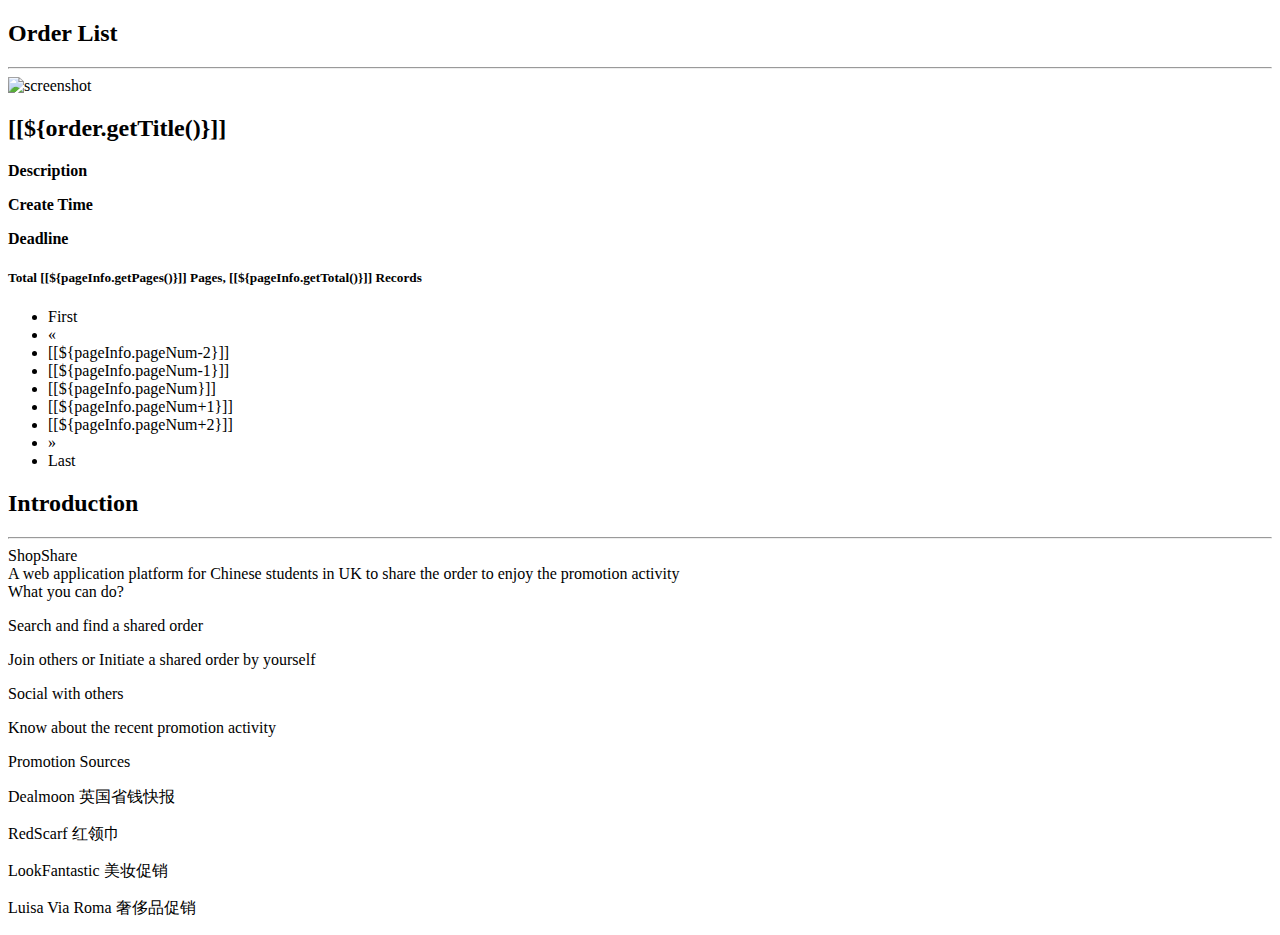
<file: src/main/resources/templates/index.html>
<!DOCTYPE html>
<html lang="en" xmlns:th="http://www.thymeleaf.org">

<head>
    <title>login in</title>
    <meta charset="utf-8">
    <meta name="viewport" content="width=device-width, initial-scale=1">
    <!--    <link rel="stylesheet" type="text/css" th:href="@{/fonts/font-awesome-4.7.0/css/font-awesome.min.css}">-->
    <!--    <link rel="stylesheet" type="text/css" th:href="@{/css/login_util.css}">-->
    <!--    <link rel="stylesheet" type="text/css" th:href="@{/css/login_main.css}">-->
    <!-- Bootstrap core CSS -->
    <link th:href="@{/css/bootstrap.min.css}" rel="stylesheet">
    <link th:href="@{/css/index.css}" rel="stylesheet">
    <link th:href="@{/css/common.css}" rel="stylesheet">
</head>

<body>
<!--nav-->
<div th:insert="~{common :: nav}"></div>
<!--carousel photos-->

<!--order model-->
<div class="container-fluid main">
    <div class="row center-block">
        <!--order list-->
        <div class="col-lg-9 col-md-9 col-sm-12">
            <!--title-->
            <h2> <span class="glyphicon glyphicon-th-list" aria-hidden="true"></span> Order List </h2>
            <!--order show list-->
            <hr>
            <div class="media" th:each="order : ${pageInfo.getList()}">
                <div class="media-left">
                    <a th:href="@{'/order/'+${order.getId()}}">
                        <img class="media-object thumbnail" th:src="${order.getPhoto()}" alt="screenshot">
                    </a>
                </div>
                <div class="media-body">
                    <h2 class="media-heading"><a th:href="@{'/order/'+${order.getId()}}">[[${order.getTitle()}]]</a></h2>
                    <Strong>Description</Strong>
                    <p th:text="${order.description}" ></p>
                    <Strong>Create Time</Strong>
                    <p th:text="${#dates.format(order.createTime,'dd / MM / yyyy hh:mm:ss')}"></p>
                    <Strong>Deadline</Strong>
                    <p th:text="${order.deadline}"></p>
                </div>
            </div>
            <div class="row pageInfo">
                <div class="col text-center">
                    <h5 class="totalCount"><strong>Total</strong> [[${pageInfo.getPages()}]] <strong>Pages, </strong> [[${pageInfo.getTotal()}]] <strong>Records</strong></h5>
                    <nav aria-label="Page navigation">
                        <ul class="pagination">
                            <li>
                                <a th:if="${pageInfo.pageNum} != 1" th:href="@{/}" aria-label="Firstpage">
                                    <span aria-hidden="true">First</span>
                                </a>
                            </li>
                            <li>
                                <a th:if="${pageInfo.pageNum} != 1" th:href="@{/(pageNum=${pageInfo.hasPreviousPage}?${pageInfo.prePage}:1)}" aria-label="Previous">
                                    <span aria-hidden="true">&laquo;</span>
                                </a>
                            </li>
                            <!--first page case -->
                            <li><a th:if="${pageInfo.pageNum}>2" th:href="@{/(pageNum=${pageInfo.pageNum-2})}">[[${pageInfo.pageNum-2}]]</a></li>
                            <li><a th:if="${pageInfo.pageNum}>1" th:href="@{/(pageNum=${pageInfo.pageNum-1})}">[[${pageInfo.pageNum-1}]]</a></li>
                            <li class="active"><a>[[${pageInfo.pageNum}]]</a></li>
                            <li><a th:if="${pageInfo.pageNum} < ${pageInfo.getPages()}" th:href="@{/(pageNum=${pageInfo.pageNum+1})}">[[${pageInfo.pageNum+1}]]</a></li>
                            <li><a th:if="${pageInfo.pageNum} < ${pageInfo.getPages()-1}" th:href="@{/(pageNum=${pageInfo.pageNum+2})}">[[${pageInfo.pageNum+2}]]</a></li>
                            <!--last page case -->

                            <li>
                                <a th:if="${pageInfo.pageNum} != ${pageInfo.getPages()}" th:href="@{/(pageNum=${pageInfo.hasNextPage}?${pageInfo.nextPage}:${pageInfo.pages})}" aria-label="Next">
                                    <span aria-hidden="true">&raquo;</span>
                                </a>
                            </li>
                            <li>
                                <a th:if="${pageInfo.pageNum} != ${pageInfo.getPages()}" th:href="@{/(pageNum=${pageInfo.pages})}" aria-label="Lastpage">
                                    <span aria-hidden="true">Last</span>
                                </a>
                            </li>
                        </ul>
                    </nav>
                </div>
            </div>
        </div>



        <!--instructions-->
        <div class="col-lg-3 col-md-3 col-sm-12">
            <h2><span class="glyphicon glyphicon-paperclip" aria-hidden="true"></span> Introduction </h2>
            <hr>
            <div class="panel panel-info">
                <div class="panel-heading">ShopShare</div>
                <div class="panel-body">
                    A web application platform for Chinese students in UK to share the order to enjoy the promotion activity
                </div>
            </div>
            <div class="panel panel-success">
                <div class="panel-heading">What you can do?</div>
                <div class="panel-body">
                    <p>Search and find a shared order</p>
                    <p>Join others or Initiate a shared order by yourself</p>
                    <p>Social with others</p>
                    <p>Know about the recent promotion activity</p>
                </div>
            </div>
            <div class="panel panel-danger">
                <div class="panel-heading">Promotion Sources</div>
                <div class="panel-body">
                    <p><a th:href="@{https://www.dealmoon.co.uk/}" target="_blank" >Dealmoon 英国省钱快报</a></p>
                    <p><a th:href="@{https://www.honglingjin.co.uk}" target="_blank">RedScarf 红领巾</a></p>
                    <p><a th:href="@{https://www.lookfantastic.com/}" target="_blank">LookFantastic 美妆促销</a></p>
                    <p><a th:href="@{http://www.luisaviaroma.com/}" target="_blank">Luisa Via Roma 奢侈品促销</a></p>
                </div>
            </div>
        </div>
    </div>
</div>

<script th:src="@{/js/jquery-3.2.1.min.js}"></script>
<script th:src="@{/js/bootstrap.min.js}"></script>
<script th:src="@{/js/login_main.js}"></script>


</body>

</html>
</file>
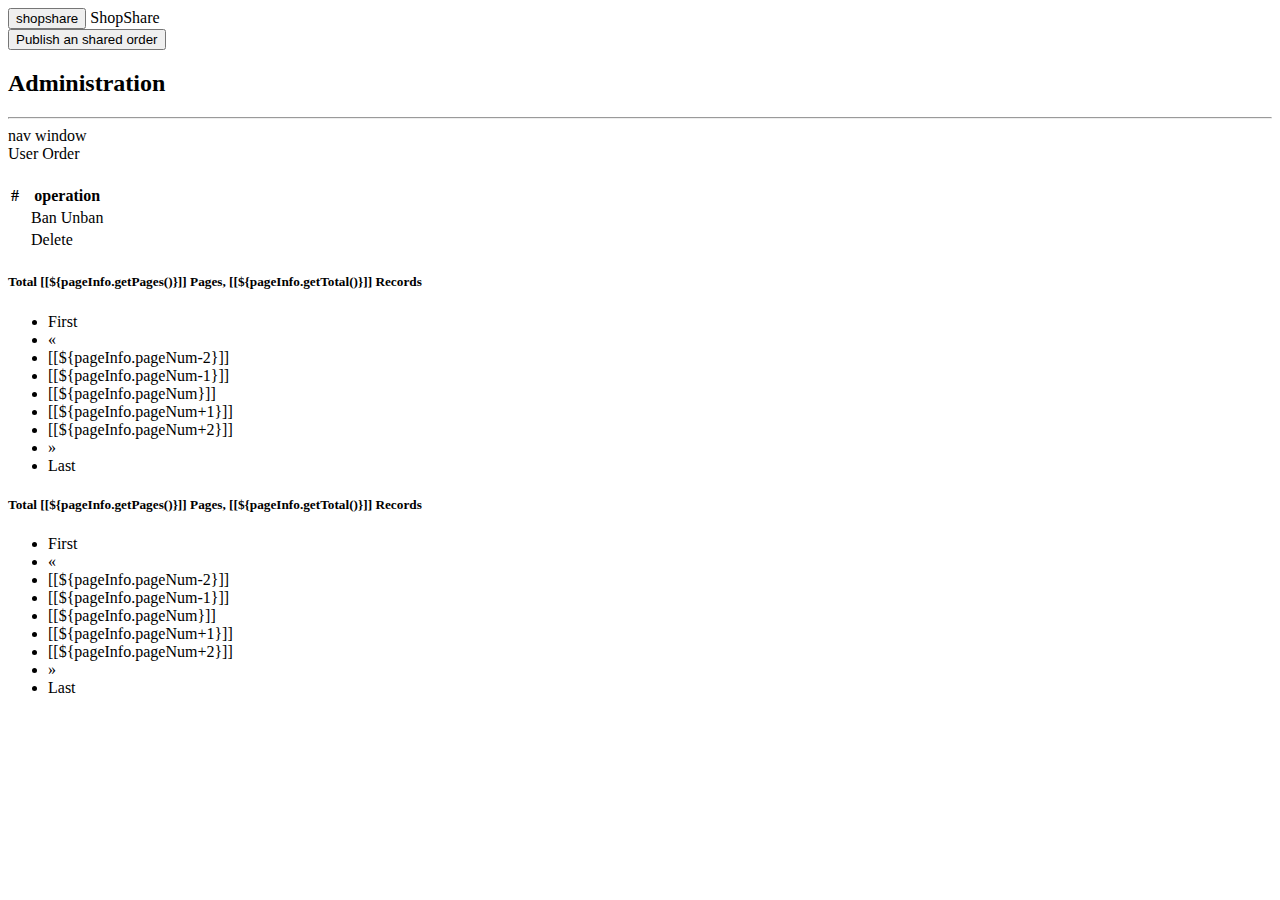
<file: src/main/resources/templates/admin.html>
<!DOCTYPE html>
<html lang="en" xmlns:th="http://www.thymeleaf.org">

<head>
    <title>login in</title>
    <meta charset="utf-8">
    <meta name="viewport" content="width=device-width, initial-scale=1">
    <!--    <link rel="stylesheet" type="text/css" th:href="@{/fonts/font-awesome-4.7.0/css/font-awesome.min.css}">-->
    <!--    <link rel="stylesheet" type="text/css" th:href="@{/css/login_util.css}">-->
    <!--    <link rel="stylesheet" type="text/css" th:href="@{/css/login_main.css}">-->
    <!-- Bootstrap core CSS -->
    <link th:href="@{/css/bootstrap.min.css}" rel="stylesheet">
    <link th:href="@{/css/common.css}" rel="stylesheet">
    <link th:href="@{/css/order.css}" rel="stylesheet">
</head>
<body>
<!--nav-->
<div th:fragment="nav">
    <nav class="navbar navbar-default">
        <div class="container-fluid">
            <!-- Brand and toggle get grouped for better mobile display -->
            <div class="navbar-header">
                <button type="button" class="navbar-toggle collapsed" data-toggle="collapse" data-target="#bs-example-navbar-collapse-1" aria-expanded="false">
                    <span class="sr-only">shopshare</span>

                </button>
                <a class="navbar-brand" th:href="@{/}">ShopShare</a>
            </div>
            <!-- Collect the nav links, forms, and other content for toggling -->
            <div class="collapse navbar-collapse" id="bs-example-navbar-collapse-1">
                <div class="nav navbar-nav navbar-right">
                    <!--initiate a order-->
                    <div class="row row justify-content-between">

                        <div class="col-lg-5 col-md-5 col-sm-5" >
                            <a th:href="@{/publishPage}">
                                <button class="btn btn-warning">
                                    Publish an shared order
                                </button>
                            </a>
                        </div>
                    </div>
                </div>
            </div><!-- /.navbar-collapse -->
        </div><!-- /.container-fluid -->
    </nav>
</div>

<!--carousel photos-->

<!--order model-->
<div class="container-fluid main">
    <input name="rootUrl" id="rootUrl" type="hidden" th:value="${#request.getContextPath()}"/>
    <div class="row center-block">
        <!--admin window-->
        <div class="col-lg-3 col-md-3 col-sm-12">
            <h2><span class="glyphicon glyphicon-th-large" aria-hidden="true"></span> Administration </h2>
            <hr>

            <div class="panel panel-success">
                <div class="panel-heading">nav window</div>
                <div class="panel-body">
                    <a th:href="@{/admin}" class="btn btn-success">User</a>
                    <a th:href="@{/admin/order}" class="btn btn-info">Order</a>
                </div>
            </div>

        </div>
        <!--user or order list-->
        <div class="col-lg-9 col-md-9 col-sm-12">

            <h1 th:text="${map.get('tableName')}"></h1>
            <table class="table table-hover">
                <tr>
                    <th>#</th>
                    <th th:text="${map.get('key1')}"></th>
                    <th th:text="${map.get('key2')}"></th>
                    <th>operation</th>
                </tr>

                <tr th:if="${map.get('tableName')} eq 'User Table'" th:each="user,stat : ${pageInfo.getList()}">
                    <td th:text="${stat.count}"></td>
                    <td th:text="${user.username}"></td>
                    <td th:text="${user.email}"></td>
                    <td><a th:href="@{/ban/user(userId=${user.getId()})}" class="btn btn-danger">Ban</a> <a th:href="@{/unban/user(userId=${user.getId()})}" class="btn btn-success">Unban</a></td>
                </tr>
                <tr th:if="${map.get('tableName')} eq 'Order Table'" th:each="order,stat : ${pageInfo.getList()}">
                    <td th:text="${stat.count}"></td>
                    <td th:text="${order.title}"></td>
                    <td th:text="${order.deadline}"></td>
                    <td><a th:href="@{/admin/delete/order(orderId=${order.getId()})}" class="btn btn-danger">Delete</a> </td>
                </tr>
            </table>
            <!--user pagination-->
            <div class="row pageInfo user" th:if="${map.get('tableName')} eq 'User Table'">
                <div class="col text-center">
                    <h5 class="totalCount"><strong>Total</strong> [[${pageInfo.getPages()}]] <strong>Pages, </strong> [[${pageInfo.getTotal()}]] <strong>Records</strong></h5>
                    <nav aria-label="Page navigation">
                        <ul class="pagination">
                            <li>
                                <a th:if="${pageInfo.pageNum} != 1" th:href="@{/admin}" aria-label="Firstpage">
                                    <span aria-hidden="true">First</span>
                                </a>
                            </li>
                            <li>
                                <a th:if="${pageInfo.pageNum} != 1" th:href="@{/admin(pageNum=${pageInfo.hasPreviousPage}?${pageInfo.prePage}:1)}" aria-label="Previous">
                                    <span aria-hidden="true">&laquo;</span>
                                </a>
                            </li>
                            <!--first page case -->
                            <li><a th:if="${pageInfo.pageNum}>2" th:href="@{/admin(pageNum=${pageInfo.pageNum-2})}">[[${pageInfo.pageNum-2}]]</a></li>
                            <li><a th:if="${pageInfo.pageNum}>1" th:href="@{/admin(pageNum=${pageInfo.pageNum-1})}">[[${pageInfo.pageNum-1}]]</a></li>
                            <li class="active"><a>[[${pageInfo.pageNum}]]</a></li>
                            <li><a th:if="${pageInfo.pageNum} < ${pageInfo.getPages()}" th:href="@{/admin(pageNum=${pageInfo.pageNum+1})}">[[${pageInfo.pageNum+1}]]</a></li>
                            <li><a th:if="${pageInfo.pageNum} < ${pageInfo.getPages()-1}" th:href="@{/admin(pageNum=${pageInfo.pageNum+2})}">[[${pageInfo.pageNum+2}]]</a></li>
                            <!--last page case -->

                            <li>
                                <a th:if="${pageInfo.pageNum} != ${pageInfo.getPages()}" th:href="@{/admin(pageNum=${pageInfo.hasNextPage}?${pageInfo.nextPage}:${pageInfo.pages})}" aria-label="Next">
                                    <span aria-hidden="true">&raquo;</span>
                                </a>
                            </li>
                            <li>
                                <a th:if="${pageInfo.pageNum} != ${pageInfo.getPages()}" th:href="@{/admin(pageNum=${pageInfo.pages})}" aria-label="Lastpage">
                                    <span aria-hidden="true">Last</span>
                                </a>
                            </li>
                        </ul>
                    </nav>
                </div>
            </div>
        </div>
        <!--order pagination-->
        <div class="row pageInfo order" th:if="${map.get('tableName')} eq 'Order Table'">
            <div class="col text-center">
                <h5 class="totalCount"><strong>Total</strong> [[${pageInfo.getPages()}]] <strong>Pages, </strong> [[${pageInfo.getTotal()}]] <strong>Records</strong></h5>
                <nav aria-label="Page navigation">
                    <ul class="pagination">
                        <li>
                            <a th:if="${pageInfo.pageNum} != 1" th:href="@{/admin/order}" aria-label="Firstpage">
                                <span aria-hidden="true">First</span>
                            </a>
                        </li>
                        <li>
                            <a th:if="${pageInfo.pageNum} != 1" th:href="@{/admin/order(pageNum=${pageInfo.hasPreviousPage}?${pageInfo.prePage}:1)}" aria-label="Previous">
                                <span aria-hidden="true">&laquo;</span>
                            </a>
                        </li>
                        <!--first page case -->
                        <li><a th:if="${pageInfo.pageNum}>2" th:href="@{/admin/order(pageNum=${pageInfo.pageNum-2})}">[[${pageInfo.pageNum-2}]]</a></li>
                        <li><a th:if="${pageInfo.pageNum}>1" th:href="@{/admin/order(pageNum=${pageInfo.pageNum-1})}">[[${pageInfo.pageNum-1}]]</a></li>
                        <li class="active"><a>[[${pageInfo.pageNum}]]</a></li>
                        <li><a th:if="${pageInfo.pageNum} < ${pageInfo.getPages()}" th:href="@{/admin/order(pageNum=${pageInfo.pageNum+1})}">[[${pageInfo.pageNum+1}]]</a></li>
                        <li><a th:if="${pageInfo.pageNum} < ${pageInfo.getPages()-1}" th:href="@{/admin/order(pageNum=${pageInfo.pageNum+2})}">[[${pageInfo.pageNum+2}]]</a></li>
                        <!--last page case -->

                        <li>
                            <a th:if="${pageInfo.pageNum} != ${pageInfo.getPages()}" th:href="@{/admin/order(pageNum=${pageInfo.hasNextPage}?${pageInfo.nextPage}:${pageInfo.pages})}" aria-label="Next">
                                <span aria-hidden="true">&raquo;</span>
                            </a>
                        </li>
                        <li>
                            <a th:if="${pageInfo.pageNum} != ${pageInfo.getPages()}" th:href="@{/admin/order(pageNum=${pageInfo.pages})}" aria-label="Lastpage">
                                <span aria-hidden="true">Last</span>
                            </a>
                        </li>
                    </ul>
                </nav>
            </div>
        </div>
    </div>
        </div>

    </div>
</div>

<script th:src="@{/js/jquery-3.2.1.min.js}"></script>
<script th:src="@{/js/bootstrap.min.js}"></script>
<script th:src="@{/js/login_main.js}"></script>
<script th:src="@{/js/order.js}"></script>


</body>

</html>
</file>
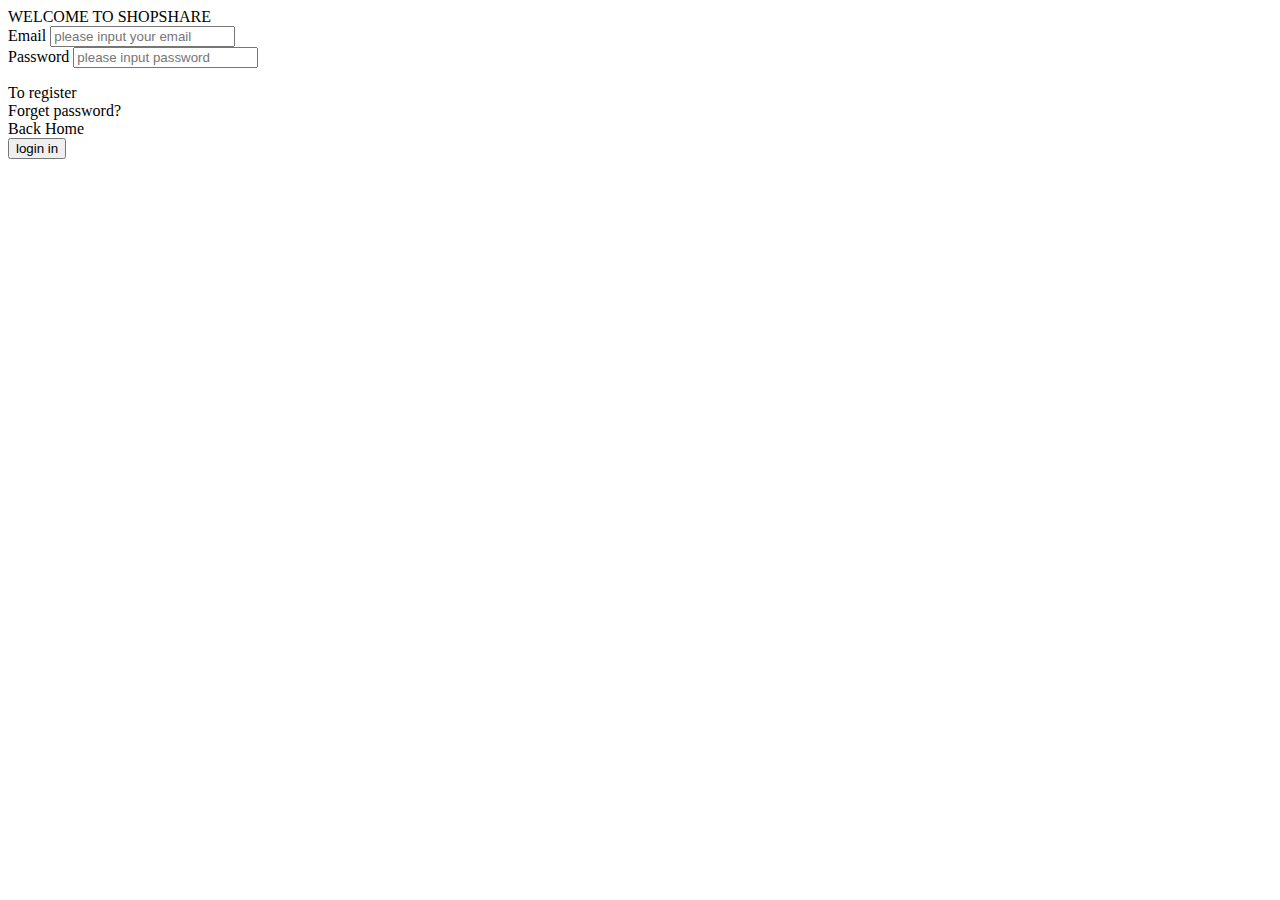
<file: src/main/resources/templates/login.html>
﻿<!DOCTYPE html>
<html lang="en" xmlns:th="http://www.thymeleaf.org">

<head>
    <title>login in</title>
    <meta charset="utf-8">
    <meta name="viewport" content="width=device-width, initial-scale=1">
    <link rel="stylesheet" type="text/css" th:href="@{/fonts/font-awesome-4.7.0/css/font-awesome.min.css}">
    <link rel="stylesheet" type="text/css" th:href="@{/css/login_util.css}">
    <link rel="stylesheet" type="text/css" th:href="@{/css/login_main.css}">
</head>

<body>
    <div class="limiter">
        <div class="container-login100">
            <div class="wrap-login100">
                <div class="login100-form-title" th:style="'background: url(/images/login_cart.jpg);'">
                    <span class="login100-form-title-1">WELCOME TO SHOPSHARE</span>
                </div>

                <form class="login100-form validate-form" th:action="@{/login}" method="post">
                    <div class="wrap-input100 validate-input m-b-26" data-validate="please input right email">
                        <span class="label-input100">Email</span>
                        <input class="input100" type="text" name="email"
                               th:value="${email}" placeholder="please input your email">
                        <span class="focus-input100"></span>
                    </div>

                    <div class="wrap-input100 validate-input m-b-18" data-validate="password can't be null">
                        <span class="label-input100">Password</span>
                        <input class="input100" type="password" name="password" placeholder="please input password">
                        <span class="focus-input100"></span>
                    </div>
                    <p style="color: green" th:if="${session.tokenMsg} != null" th:text="${session.tokenMsg}"></p>
                    <p style="color: red" th:if="${msg} != null" th:text="${msg}" ></p>

                    <div class="flex-sb-m w-full p-b-30">
                        <div>
                            <a th:href="@{/registerPage}" class="txt1">To register</a>
                        </div>
                        <div>
                            <a th:href="@{/updatePassPage}" class="txt1">Forget password?</a>
                        </div>
                        <div>
                            <a th:href="@{/}" class="txt1">Back Home</a>
                        </div>
                    </div>
                    <div class="container-login100-form-btn">
                        <button class="login100-form-btn">login in</button>
                    </div>
                </form>
            </div>
        </div>
    </div>

    <script th:src="@{/js/jquery-3.2.1.min.js}"></script>
    <script th:src="@{/js/login_main.js}"></script>

 
</body>

</html>
</file>
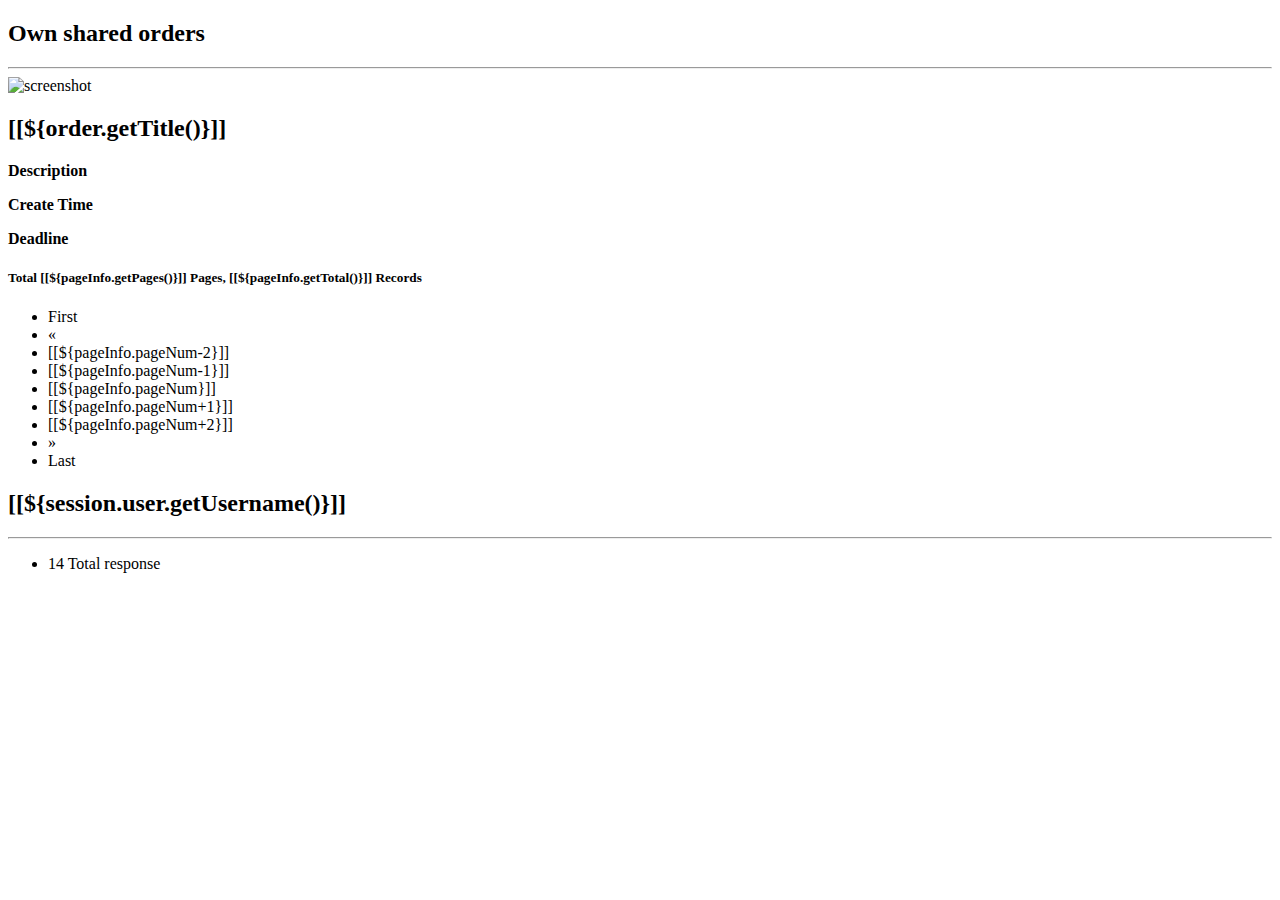
<file: src/main/resources/templates/manager.html>
<!DOCTYPE html>
<html lang="en" xmlns:th="http://www.thymeleaf.org">

<head>
    <title>order list</title>
    <meta charset="utf-8">
    <meta name="viewport" content="width=device-width, initial-scale=1">
    <!--    <link rel="stylesheet" type="text/css" th:href="@{/fonts/font-awesome-4.7.0/css/font-awesome.min.css}">-->
    <!--    <link rel="stylesheet" type="text/css" th:href="@{/css/login_util.css}">-->
    <!--    <link rel="stylesheet" type="text/css" th:href="@{/css/login_main.css}">-->
    <!-- Bootstrap core CSS -->
    <link th:href="@{/css/bootstrap.min.css}" rel="stylesheet">
    <link th:href="@{/css/common.css}" rel="stylesheet">
</head>

<body>
<!--nav-->
<div th:insert="~{common :: nav}"></div>
<!--carousel photos-->

<!--order model-->
<div class="container-fluid main">
    <div class="row center-block">
        <!--order list-->
        <div class="col-lg-9 col-md-9 col-sm-12">
            <!--title-->
            <h2> <span class="glyphicon glyphicon-th-list" aria-hidden="true"></span> Own shared orders </h2>
            <!--order show list-->
            <hr>
            <div class="media" th:each="order : ${pageInfo.getList()}">
                <div class="media-left">
                    <a th:href="@{/order}">
                        <img class="media-object thumbnail" th:src="@{/images/login_cart.jpg}" alt="screenshot">
                    </a>
                </div>
                <div class="media-body">
                    <h2 class="media-heading"><a th:href="@{/order}">[[${order.getTitle()}]]</a></h2>
                    <Strong>Description</Strong>
                    <p th:text="${order.description}" ></p>
                    <Strong>Create Time</Strong>
                    <p th:text="${#dates.format(order.createTime,'dd MMMM yyyy hh:mm:ss')}"></p>
                    <Strong>Deadline</Strong>
                    <p th:text="${order.deadline}"></p>
                </div>
            </div>
            <div class="row pageInfo" text="${pageInfo.getTotal()}">
                <div class="col text-center">
                    <h5 class="totalCount"><strong>Total</strong> [[${pageInfo.getPages()}]] <strong>Pages, </strong> [[${pageInfo.getTotal()}]] <strong>Records</strong></h5>
                    <nav aria-label="Page navigation">
                        <ul class="pagination">
                            <li>
                                <a th:if="${pageInfo.pageNum} != 1" th:href="@{/user/orders}" aria-label="Firstpage">
                                    <span aria-hidden="true">First</span>
                                </a>
                            </li>
                            <li>
                                <a th:if="${pageInfo.pageNum} != 1" th:href="@{/user/orders(pageNum=${pageInfo.hasPreviousPage}?${pageInfo.prePage}:1)}" aria-label="Previous">
                                    <span aria-hidden="true">&laquo;</span>
                                </a>
                            </li>
                            <!--first page case -->
                            <li><a th:if="${pageInfo.pageNum}>2" th:href="@{/user/orders(pageNum=${pageInfo.pageNum-2})}">[[${pageInfo.pageNum-2}]]</a></li>
                            <li><a th:if="${pageInfo.pageNum}>1" th:href="@{/user/orders(pageNum=${pageInfo.pageNum-1})}">[[${pageInfo.pageNum-1}]]</a></li>
                            <li class="active"><a>[[${pageInfo.pageNum}]]</a></li>
                            <li><a th:if="${pageInfo.pageNum} < ${pageInfo.getPages()}" th:href="@{/user/orders(pageNum=${pageInfo.pageNum+1})}">[[${pageInfo.pageNum+1}]]</a></li>
                            <li><a th:if="${pageInfo.pageNum} < ${pageInfo.getPages()-1}" th:href="@{/user/orders(pageNum=${pageInfo.pageNum+2})}">[[${pageInfo.pageNum+2}]]</a></li>
                            <!--last page case -->

                            <li>
                                <a th:if="${pageInfo.pageNum} != ${pageInfo.getPages()}" th:href="@{/user/orders(pageNum=${pageInfo.hasNextPage}?${pageInfo.nextPage}:${pageInfo.pages})}" aria-label="Next">
                                    <span aria-hidden="true">&raquo;</span>
                                </a>
                            </li>
                            <li>
                                <a th:if="${pageInfo.pageNum} != ${pageInfo.getPages()}" th:href="@{/user/orders(pageNum=${pageInfo.pages})}" aria-label="Lastpage">
                                    <span aria-hidden="true">Last</span>
                                </a>
                            </li>
                        </ul>
                    </nav>
                </div>
            </div>
        </div>

        <!--instructions-->
        <div class="col-lg-3 col-md-3 col-sm-12">
            <h2><span class="glyphicon glyphicon-user" aria-hidden="true"></span> [[${session.user.getUsername()}]] </h2>
            <hr>
            <ul class="list-group">
                <li class="list-group-item">
                    <span class="badge">14</span>
                    Total response
                </li>
            </ul>
        </div>
    </div>
</div>

<script th:src="@{/js/jquery-3.2.1.min.js}"></script>
<script th:src="@{/js/bootstrap.min.js}"></script>
<script th:src="@{/js/login_main.js}"></script>


</body>

</html>
</file>
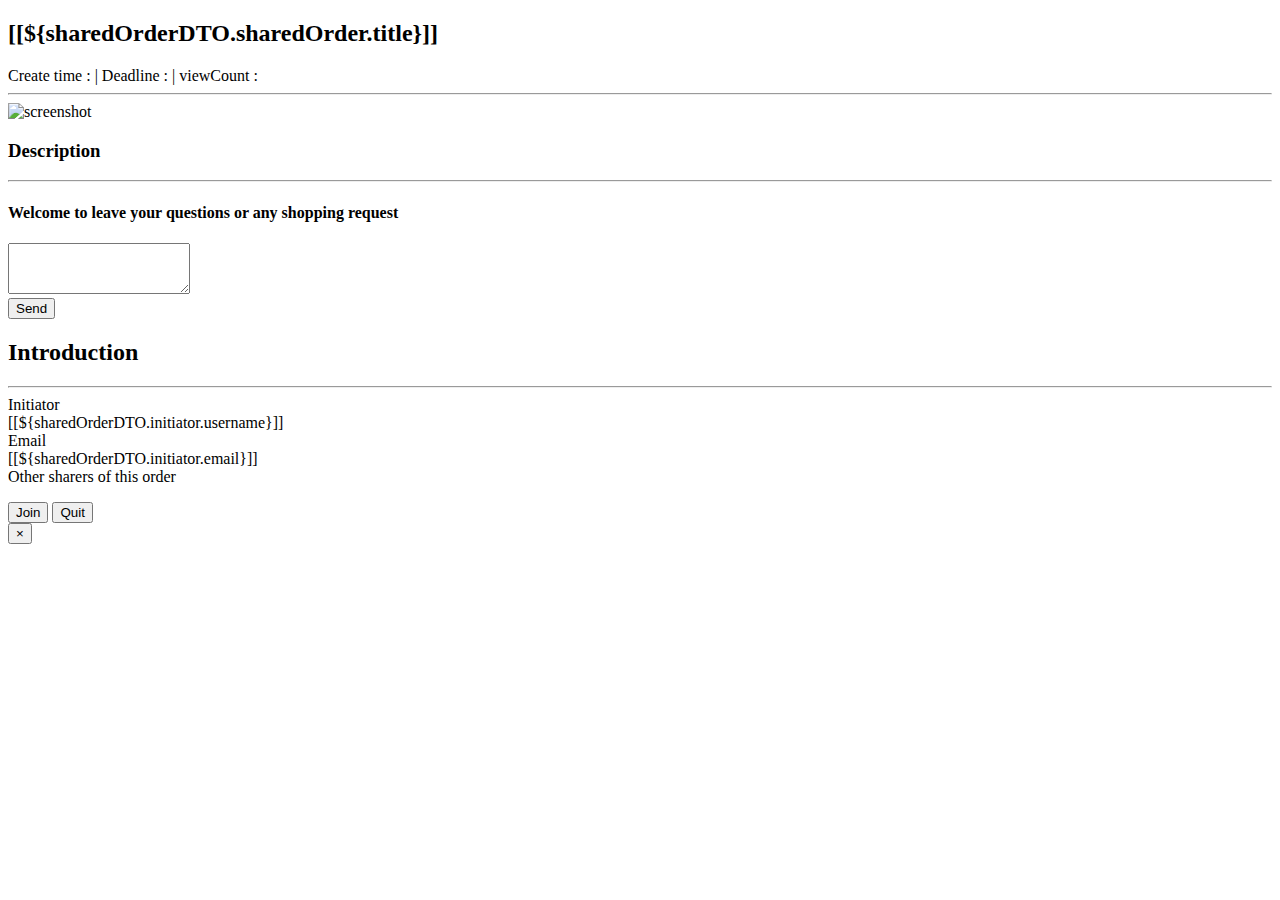
<file: src/main/resources/templates/order.html>
<!DOCTYPE html>
<html lang="en" xmlns:th="http://www.thymeleaf.org">

<head>
    <title>login in</title>
    <meta charset="utf-8">
    <meta name="viewport" content="width=device-width, initial-scale=1">
    <!--    <link rel="stylesheet" type="text/css" th:href="@{/fonts/font-awesome-4.7.0/css/font-awesome.min.css}">-->
    <!--    <link rel="stylesheet" type="text/css" th:href="@{/css/login_util.css}">-->
    <!--    <link rel="stylesheet" type="text/css" th:href="@{/css/login_main.css}">-->
    <!-- Bootstrap core CSS -->
    <link th:href="@{/css/bootstrap.min.css}" rel="stylesheet">
    <link th:href="@{/css/common.css}" rel="stylesheet">
    <link th:href="@{/css/order.css}" rel="stylesheet">
</head>
<body>
<!--nav-->
<div th:insert="~{common :: nav}"></div>

<!--carousel photos-->

<!--order model-->
<div class="container-fluid main">
    <input name="rootUrl" id="rootUrl" type="hidden" th:value="${#request.getContextPath()}"/>
    <div class="row center-block">
        <!--order list-->
        <div class="col-lg-9 col-md-9 col-sm-12">
            <!--title-->
            <div class="col-lg-12 col-md-12 col-sm-12">
                <h2><span class="glyphicon glyphicon-shopping-cart" aria-hidden="true"></span>
                    [[${sharedOrderDTO.sharedOrder.title}]] </h2>
                Create time : <span
                    th:text="${#dates.format(sharedOrderDTO.sharedOrder.createTime,'dd MMMM yyyy')}"></span> |
                Deadline : <span style="color: red" th:text="${sharedOrderDTO.sharedOrder.deadline}"></span> |
                viewCount : <span th:text="${sharedOrderDTO.sharedOrder.viewCount}"></span>
                <hr>
            </div>
            <!--<div class="row">-->
            <div class="col-lg-12 col-md-12 col-sm-12">
                <div class="col-lg-5 col-md-5 col-sm-12">
                    <img th:src="${sharedOrderDTO.sharedOrder.getPhoto()}" alt="screenshot">
                </div>
                <div class="col-lg-2 col-md-2"></div>
                <div class="col-lg-5 col-md-5 col-sm-12">
                    <h3><strong>Description</strong></h3>
                    <p th:text="${sharedOrderDTO.sharedOrder.getDescription()}"></p>
                </div>

            </div>
            <hr>
            <div class="col-lg-12 col-md-12 col-sm-12">
                <div class="col-lg-12 col-md-12 col-sm-12">
                    <h3 th:text="${sharedOrderDTO.sharedOrder.commentCount}+' comments'"></h3>
                </div>
                <!--list all the comments -->
                <div class="comment_area" th:each="comment : ${comments}">
                    <!--comments list-->
                    <div class="col-lg-12 col-md-12 col-sm-12 name_content">
                        <span class="glyphicon glyphicon-user" aria-hidden="true"></span>
                        <Strong><span th:text="${comment.getUser().getUsername()}+' : '"></span></Strong>
                        <span th:text="${comment.getComment().getContent()}"></span>
                    </div>
                    <!--under bar-->
                    <div class="comment_under_bar">
                        <div class="icon_area col-lg-6 col-md-6 col-sm-6">
                            <div class="icon_area col-lg-2 col-md-2 col-sm-2">
                                <span class="glyphicon glyphicon-thumbs-up icon" aria-hidden="true"></span>
                            </div>
                            <div class="icon_area col-lg-2 col-md-2 col-sm-2">
                                <span class="glyphicon glyphicon-comment icon" aria-hidden="true"></span>
                            </div>
                        </div>
                        <div class="col-lg-6 col-md-6 col-sm-6 under_bar_time">
                        <span
                                th:text="${#dates.format(sharedOrderDTO.sharedOrder.createTime,'yyyy-MM-dd')}">
                        </span>
                        </div>
                    </div>

                </div>
                <!--comment white board -->
                <div class="white_board col-lg-10 col-md-10 col-sm-10">
                    <h4>Welcome to leave your questions or any shopping request</h4>
                    <input id="order_id" type="hidden" th:value="${sharedOrderDTO.sharedOrder.getId()}">
                    <input id="commenter_id" type="hidden"
                           th:value="${session.user == null ? '' : session.user.getId()}">
                    <textarea id="comment_content" class="form-control" rows="3"></textarea>
                </div>
                <div class="col-lg-10 col-md-10 col-sm-10 text-right send_button">
                    <div class="form-group">
                        <div class="col-sm-offset-2 col-sm-10">
                            <button type="submit" class="btn btn-success" th:onclick="sendComment()">Send</button>
                        </div>
                    </div>
                </div>

            </div>

        </div>

        <!--instructions-->
        <div class="col-lg-3 col-md-3 col-sm-12">
            <h2><span class="glyphicon glyphicon-th-large" aria-hidden="true"></span> Introduction </h2>
            <hr>
            <div class="panel panel-primary">
                <div class="panel-heading">Initiator</div>
                <div class="panel-body">
                    [[${sharedOrderDTO.initiator.username}]]
                </div>
            </div>
            <div class="panel panel-success">
                <div class="panel-heading">Email</div>
                <div class="panel-body">
                    [[${sharedOrderDTO.initiator.email}]]
                </div>
            </div>
            <div class="panel panel-info">
                <div class="panel-heading">Other sharers of this order</div>
                <div class="panel-body">
                    <p th:each="joiner : ${joiners}">
                        <Strong th:text="${joiner.getUsername()}"></Strong>
                        <span th:text="${joiner.getEmail()}"></span>
                    </p>
                </div>
            </div>
            <div class="row"
                 th:if="${session.user!=null && session.user.getId()!=sharedOrderDTO.sharedOrder.getInitiatorId()}">
                <div class="col-lg-12 col-md-12 col-sm-12">
                    <a th:href="@{/auth/user/join(orderId=${sharedOrderDTO.sharedOrder.getId()},joinerId=${session.user==null?'':session.user.getId()})}">
                        <button class="btn btn-success btn-large">Join</button>
                    </a>
                    <a th:href="@{/auth/user/quit(orderId=${sharedOrderDTO.sharedOrder.getId()},joinerId=${session.user==null?'':session.user.getId()})}">
                        <button class="btn btn-danger">Quit</button>
                    </a>
                </div>
            </div>
            <div class="col-lg-12 col-md-12 col-sm-12" th:if="${msg} != null">
                <div class="alert alert-warning alert-dismissible" role="alert">
                    <button type="button" class="close" data-dismiss="alert" aria-label="Close">
                        <span aria-hidden="true">&times;</span>
                    </button>
                    <strong><span style="color: red" th:text="${msg}"></span></strong>
                </div>
            </div>
        </div>
    </div>
</div>

<script th:src="@{/js/jquery-3.2.1.min.js}"></script>
<script th:src="@{/js/bootstrap.min.js}"></script>
<script th:src="@{/js/login_main.js}"></script>
<script th:src="@{/js/order.js}"></script>


</body>

</html>
</file>
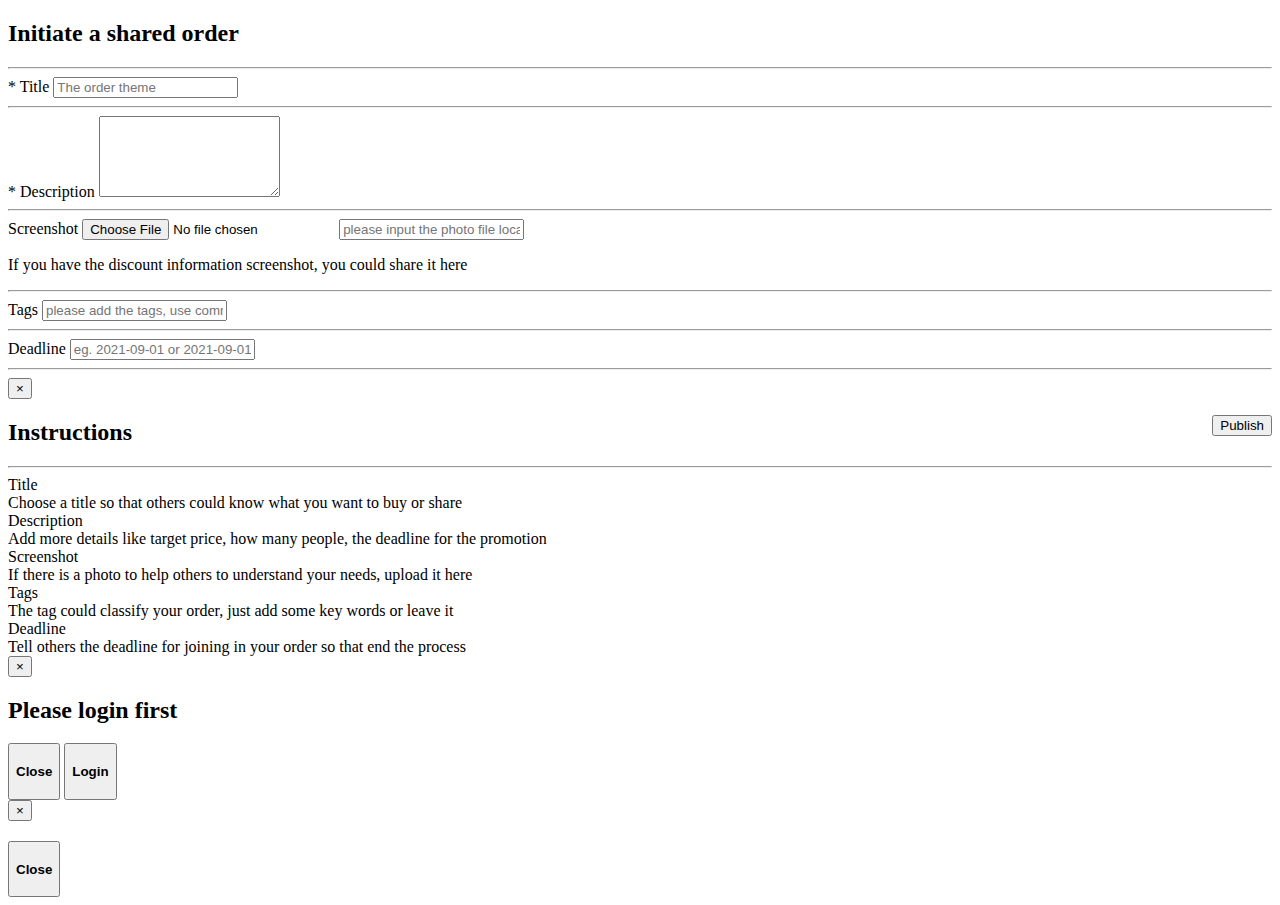
<file: src/main/resources/templates/publish.html>
<!DOCTYPE html>
<html lang="en" xmlns:th="http://www.thymeleaf.org">

<head>
    <title>publish share order</title>
    <meta charset="utf-8">
    <meta name="viewport" content="width=device-width, initial-scale=1">
    <!--    <link rel="stylesheet" type="text/css" th:href="@{/fonts/font-awesome-4.7.0/css/font-awesome.min.css}">-->
    <!--    <link rel="stylesheet" type="text/css" th:href="@{/css/login_util.css}">-->
    <!--    <link rel="stylesheet" type="text/css" th:href="@{/css/login_main.css}">-->
    <!-- Bootstrap core CSS -->
    <link th:href="@{/css/bootstrap.min.css}" rel="stylesheet">
    <link th:href="@{/css/publish.css}" rel="stylesheet">
    <link th:href="@{/css/common.css}" rel="stylesheet">
</head>

<body>
<!--nav-->
<div th:insert="~{common :: nav}"></div>
<!-- order  model -->
<div class="container-fluid order_detail">
    <div class="row center-block">
        <div class="col-lg-9 col-md-9 col-sm-12">
            <!--title-->
            <h2><span class="glyphicon glyphicon-plus" aria-hidden="true"></span> Initiate a shared order</h2>
            <hr>
            <!--form to insert the discount information-->
            <form th:action="@{/auth/publish}" th:method="post">
                <div class="form-group">
                    <label for="title">* Title</label>
                    <input type="text" class="form-control" id="title" th:value="${title}" name="title"
                           placeholder="The order theme" th:onclick="test([[${session.user}]])">
                    <hr>
                </div>

                <div class="form-group">
                    <label for="description">* Description</label>
                    <textarea class="form-control" rows="5" id="description" th:text="${description}" name="description"
                              placeholder="Some details like : Total target price? How many people you want? " th:onclick="test([[${session.user}]])">
                    </textarea>
                    <hr>
                </div>

                <div class="form-group">
                    <label for="photo">Screenshot</label>
                    <input type="file" id="photoInServer" th:onclick="test([[${session.user}]])">
                    <input type="text" id="photo" th:value="${photo}" th:onclick="test([[${session.user}]])" name="photo"
                           placeholder="please input the photo file location">
                    <p class="help-block">If you have the discount information screenshot, you could share it here</p>
                    <hr>
                </div>

                <div class="form-group">
                    <label for="tags">Tags</label>
                    <input type="text" class="form-control" id="tags" th:value="${tags}" name="tags"
                           placeholder="please add the tags, use comma(,) to split two or more tags" th:onclick="test([[${session.user}]])">
                    <hr>
                </div>
                <div class="form-group">
                    <label for="deadline">Deadline</label>
                    <input type="text" class="form-control" id="deadline" th:value="${deadline}" name="deadline"
                           placeholder="eg. 2021-09-01 or 2021-09-01 14:30:00" th:onclick="test([[${session.user}]])">
                    <hr>
                </div>
                <div class="row btn-row">
                    <div class="col-lg-8 col-md-4 col-sm-4" th:if="${msg} != null">
                        <div class="alert alert-warning alert-dismissible" role="alert">
                            <button type="button" class="close" data-dismiss="alert" aria-label="Close">
                                <span aria-hidden="true">&times;</span>
                            </button>
                            <strong><p style="color: red" th:text="${msg}" ></p></strong>
                        </div>
                    </div>
                    <div class="col-lg-4 col-md-4 col-sm-4" style="float: right">
                        <button type="submit" class="btn btn-success btn-publish">Publish</button>
                    </div>
                </div>
                <input type="hidden" name="warning_msg" id="warning_msg" th:value="${msg}">
            </form>
        </div>
        <!--instructions-->
        <div class="col-lg-3 col-md-3 col-sm-12">
            <h2><span class="glyphicon glyphicon-paperclip" aria-hidden="true"></span> Instructions </h2>
            <hr>
            <div class="panel panel-primary">
                <div class="panel-heading">Title</div>
                <div class="panel-body">
                    Choose a title so that others could know what you want to buy or share
                </div>
            </div>
            <div class="panel panel-success">
                <div class="panel-heading">Description</div>
                <div class="panel-body">
                    Add more details like target price, how many people, the deadline for the promotion
                </div>
            </div>
            <div class="panel panel-info">
                <div class="panel-heading">Screenshot</div>
                <div class="panel-body">
                    If there is a photo to help others to understand your needs, upload it here
                </div>
            </div>
            <div class="panel panel-warning">
                <div class="panel-heading">Tags</div>
                <div class="panel-body">
                    The tag could classify your order, just add some key words or leave it
                </div>
            </div>
            <div class="panel panel-danger">
                <div class="panel-heading">Deadline</div>
                <div class="panel-body">
                    Tell others the deadline for joining in your order so that end the process
                </div>
            </div>
        </div>
    </div>
</div>

<!--pop up warning message-->
<!-- Modal -->
<div class="modal fade" id="noUserWarning" tabindex="-1" role="dialog" aria-labelledby="exampleModalCenterTitle" aria-hidden="true">
    <div class="modal-dialog modal-dialog-centered" role="document">
        <div class="modal-content">
            <div class="modal-header">
                <button type="button" class="close" data-dismiss="modal" aria-label="Close">
                    <span aria-hidden="true">&times;</span>
                </button>
            </div>
            <div class="modal-body">
                <h2>Please login first</h2>
            </div>
            <div class="modal-footer">
                <button type="button" class="btn btn-secondary" data-dismiss="modal"><h4>Close</h4></button>
                <a th:href="@{/loginPage}"><button type="button" class="btn btn-primary"><h4>Login</h4></button></a>
            </div>
        </div>
    </div>
</div>
<div class="modal fade" id="blankInputWarning" tabindex="-1" role="dialog" aria-labelledby="exampleModalCenterTitle" aria-hidden="true">
    <div class="modal-dialog modal-dialog-centered" role="document">
        <div class="modal-content">
            <div class="modal-header">
                <button type="button" class="close" data-dismiss="modal" aria-label="Close">
                    <span aria-hidden="true">&times;</span>
                </button>
            </div>
            <div class="modal-body">
                <h2 th:text="${msg}"></h2>
            </div>
            <div class="modal-footer">
                <button type="button" class="btn btn-secondary" data-dismiss="modal"><h4>Close</h4></button>
            </div>
        </div>
    </div>
</div>

<script th:src="@{/js/jquery-3.2.1.min.js}"></script>
<script th:src="@{/js/bootstrap.min.js}"></script>
<script th:src="@{/js/login_main.js}"></script>

<script type="text/javascript">
    //test if the use has logged in
    function test(user) {
        //var user = session.getAttribute("user");
        if(user == null){
            $('#noUserWarning').modal('show');
        }
    }
    //show the warning msg from server in model
    window.onload = function () {
        let warning_msg = $('#warning_msg').val();
        if(warning_msg.length > 0){
            let title = $('#title').val().trim();
            let description = $('#description').val().trim();
            if(title == null || title.length < 1){
                $('#blankInputWarning').modal('show');
            }else{
                if(description == null || description.length < 1){
                    $('#blankInputWarning').modal('show');
                }
            }
        }
    }



</script>
</body>



</html>
</file>
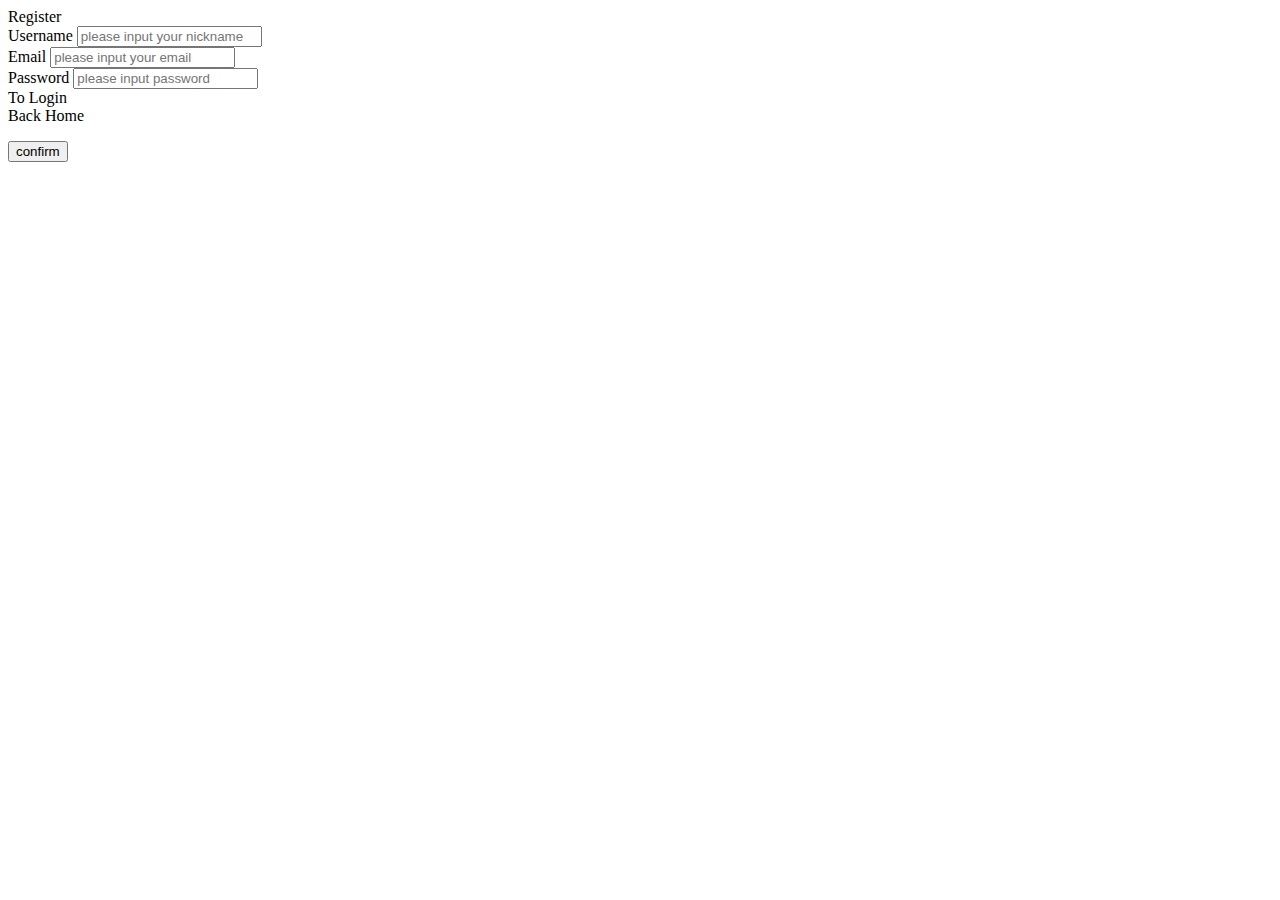
<file: src/main/resources/templates/register.html>
﻿<!DOCTYPE html>
<html lang="en" xmlns:th="http://www.thymeleaf.org">

<head>
    <title>login in</title>
    <meta charset="utf-8">
    <meta name="viewport" content="width=device-width, initial-scale=1">
    <link rel="stylesheet" type="text/css" th:href="@{/fonts/font-awesome-4.7.0/css/font-awesome.min.css}">
    <link rel="stylesheet" type="text/css" th:href="@{/css/login_util.css}">
    <link rel="stylesheet" type="text/css" th:href="@{/css/login_main.css}">
</head>

<body>
    <div class="limiter">
        <div class="container-login100">
            <div class="wrap-login100">
                <div class="login100-form-title" th:style="'background: url(/images/login_cart.jpg);'">
                    <span class="login100-form-title-1">Register</span>
                </div>

                <form class="login100-form validate-form" th:action="@{/register}" method="post">
                    <div class="wrap-input100 validate-input m-b-26" data-validate="please input right nickname">
                        <span class="label-input100">Username</span>
                        <input class="input100" type="text" name="username"
                               th:value="${username}" placeholder="please input your nickname">
                        <span class="focus-input100"></span>
                    </div>
                    <div class="wrap-input100 validate-input m-b-26" data-validate="please input right email">
                        <span class="label-input100">Email</span>
                        <input class="input100" type="text" name="email"
                               th:value="${email}" placeholder="please input your email">
                        <span class="focus-input100"></span>
                    </div>

                    <div class="wrap-input100 validate-input m-b-18" data-validate="password can't be null">
                        <span class="label-input100">Password</span>
                        <input class="input100" type="password" name="password" placeholder="please input password">
                        <span class="focus-input100"></span>
                    </div>
                    <div class="flex-sb-m w-full p-b-30">
                        <div>
                            <a th:href="@{/loginPage}" class="txt1">To Login</a>
                        </div>
                        <div>
                            <a th:href="@{/}" class="txt1">Back Home</a>
                        </div>
                    </div>
                    <p style="color: red" th:text="${msg}" th:if="${not #strings.isEmpty(msg)}"></p>
                    <div class="container-login100-form-btn">
                        <button class="login100-form-btn">confirm</button>
                    </div>
                </form>
            </div>
        </div>
    </div>

    <script th:src="@{/js/jquery-3.2.1.min.js}"></script>
    <script th:src="@{/js/login_main.js}"></script>

 
</body>

</html>
</file>
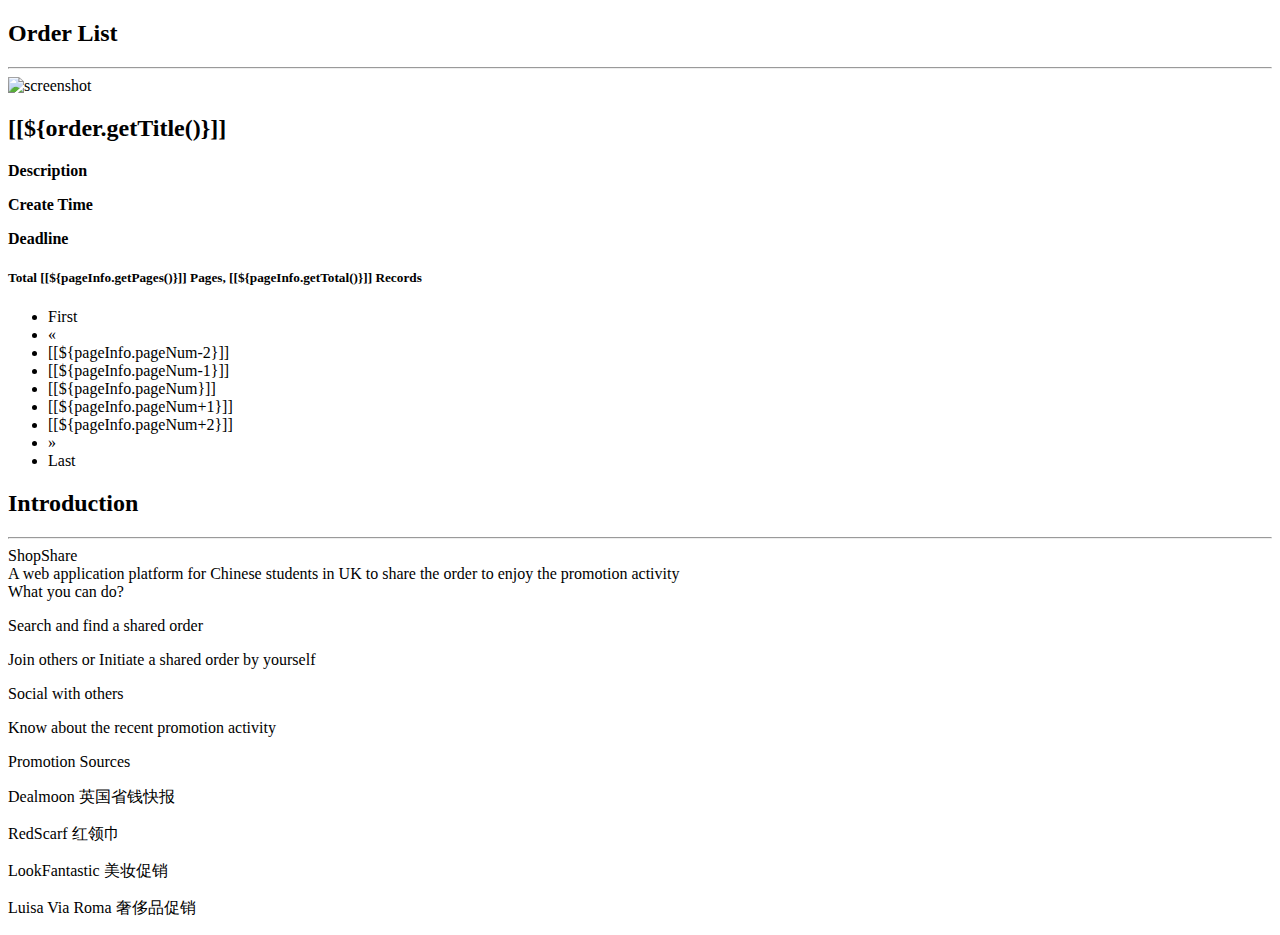
<file: src/main/resources/templates/search.html>
<!DOCTYPE html>
<html lang="en" xmlns:th="http://www.thymeleaf.org">

<head>
    <title>login in</title>
    <meta charset="utf-8">
    <meta name="viewport" content="width=device-width, initial-scale=1">
    <!--    <link rel="stylesheet" type="text/css" th:href="@{/fonts/font-awesome-4.7.0/css/font-awesome.min.css}">-->
    <!--    <link rel="stylesheet" type="text/css" th:href="@{/css/login_util.css}">-->
    <!--    <link rel="stylesheet" type="text/css" th:href="@{/css/login_main.css}">-->
    <!-- Bootstrap core CSS -->
    <link th:href="@{/css/bootstrap.min.css}" rel="stylesheet">
    <link th:href="@{/css/index.css}" rel="stylesheet">
    <link th:href="@{/css/common.css}" rel="stylesheet">
</head>

<body>
<!--nav-->
<div th:insert="~{common :: nav}"></div>
<!--carousel photos-->

<!--order model-->
<div class="container-fluid main">
    <div class="row center-block">
        <!--order list-->
        <div class="col-lg-9 col-md-9 col-sm-12">
            <!--title-->
            <h2> <span class="glyphicon glyphicon-th-list" aria-hidden="true"></span> Order List </h2>
            <!--order show list-->
            <hr>
            <div class="media" th:each="order : ${pageInfo.getList()}">
                <div class="media-left">
                    <a th:href="@{'/order/'+${order.getId()}}">
                        <img class="media-object thumbnail" th:src="${order.getPhoto()}" alt="screenshot">
                    </a>
                </div>
                <div class="media-body">
                    <h2 class="media-heading"><a th:href="@{'/order/'+${order.getId()}}">[[${order.getTitle()}]]</a></h2>
                    <Strong>Description</Strong>
                    <p th:text="${order.description}" ></p>
                    <Strong>Create Time</Strong>
                    <p th:text="${#dates.format(order.createTime,'dd / MM / yyyy hh:mm:ss')}"></p>
                    <Strong>Deadline</Strong>
                    <p th:text="${order.deadline}"></p>
                </div>
            </div>
            <div class="row pageInfo" text="${pageInfo.getTotal()}">
                <div class="col text-center">
                    <h5 class="totalCount"><strong>Total</strong> [[${pageInfo.getPages()}]] <strong>Pages, </strong> [[${pageInfo.getTotal()}]] <strong>Records</strong></h5>
                    <nav aria-label="Page navigation">
                        <ul class="pagination">
                            <li>
                                <a th:if="${pageInfo.pageNum} != 1" th:href="@{/search(searchTarget=${searchTarget})}" aria-label="Firstpage">
                                    <span aria-hidden="true">First</span>
                                </a>
                            </li>
                            <li>
                                <a th:if="${pageInfo.pageNum} != 1" th:href="@{/search(searchTarget=${searchTarget},pageNum=${pageInfo.hasPreviousPage}?${pageInfo.prePage}:1)}" aria-label="Previous">
                                    <span aria-hidden="true">&laquo;</span>
                                </a>
                            </li>
                            <!--first page case -->
                            <li><a th:if="${pageInfo.pageNum}>2" th:href="@{/search(searchTarget=${searchTarget},pageNum=${pageInfo.pageNum-2})}">[[${pageInfo.pageNum-2}]]</a></li>
                            <li><a th:if="${pageInfo.pageNum}>1" th:href="@{/search(searchTarget=${searchTarget},pageNum=${pageInfo.pageNum-1})}">[[${pageInfo.pageNum-1}]]</a></li>
                            <li class="active"><a>[[${pageInfo.pageNum}]]</a></li>
                            <li><a th:if="${pageInfo.pageNum} < ${pageInfo.getPages()}" th:href="@{/search(searchTarget=${searchTarget},pageNum=${pageInfo.pageNum+1})}">[[${pageInfo.pageNum+1}]]</a></li>
                            <li><a th:if="${pageInfo.pageNum} < ${pageInfo.getPages()-1}" th:href="@{/search(searchTarget=${searchTarget},pageNum=${pageInfo.pageNum+2})}">[[${pageInfo.pageNum+2}]]</a></li>
                            <!--last page case -->

                            <li>
                                <a th:if="${pageInfo.pageNum} != ${pageInfo.getPages()}" th:href="@{/search(searchTarget=${searchTarget},pageNum=${pageInfo.hasNextPage}?${pageInfo.nextPage}:${pageInfo.pages})}" aria-label="Next">
                                    <span aria-hidden="true">&raquo;</span>
                                </a>
                            </li>
                            <li>
                                <a th:if="${pageInfo.pageNum} != ${pageInfo.getPages()}" th:href="@{/search(searchTarget=${searchTarget},pageNum=${pageInfo.pages})}" aria-label="Lastpage">
                                    <span aria-hidden="true">Last</span>
                                </a>
                            </li>
                        </ul>
                    </nav>
                </div>
            </div>
        </div>



        <!--instructions-->
        <div class="col-lg-3 col-md-3 col-sm-12">
            <h2><span class="glyphicon glyphicon-paperclip" aria-hidden="true"></span> Introduction </h2>
            <hr>
            <div class="panel panel-info">
                <div class="panel-heading">ShopShare</div>
                <div class="panel-body">
                    A web application platform for Chinese students in UK to share the order to enjoy the promotion activity
                </div>
            </div>
            <div class="panel panel-success">
                <div class="panel-heading">What you can do?</div>
                <div class="panel-body">
                    <p>Search and find a shared order</p>
                    <p>Join others or Initiate a shared order by yourself</p>
                    <p>Social with others</p>
                    <p>Know about the recent promotion activity</p>
                </div>
            </div>
            <div class="panel panel-danger">
                <div class="panel-heading">Promotion Sources</div>
                <div class="panel-body">
                    <p><a th:href="@{https://www.dealmoon.co.uk/}" target="_blank" >Dealmoon 英国省钱快报</a></p>
                    <p><a th:href="@{https://www.honglingjin.co.uk}" target="_blank">RedScarf 红领巾</a></p>
                    <p><a th:href="@{https://www.lookfantastic.com/}" target="_blank">LookFantastic 美妆促销</a></p>
                    <p><a th:href="@{http://www.luisaviaroma.com/}" target="_blank">Luisa Via Roma 奢侈品促销</a></p>
                </div>
            </div>
        </div>
    </div>
</div>

<script th:src="@{/js/jquery-3.2.1.min.js}"></script>
<script th:src="@{/js/bootstrap.min.js}"></script>
<script th:src="@{/js/login_main.js}"></script>


</body>

</html>
</file>
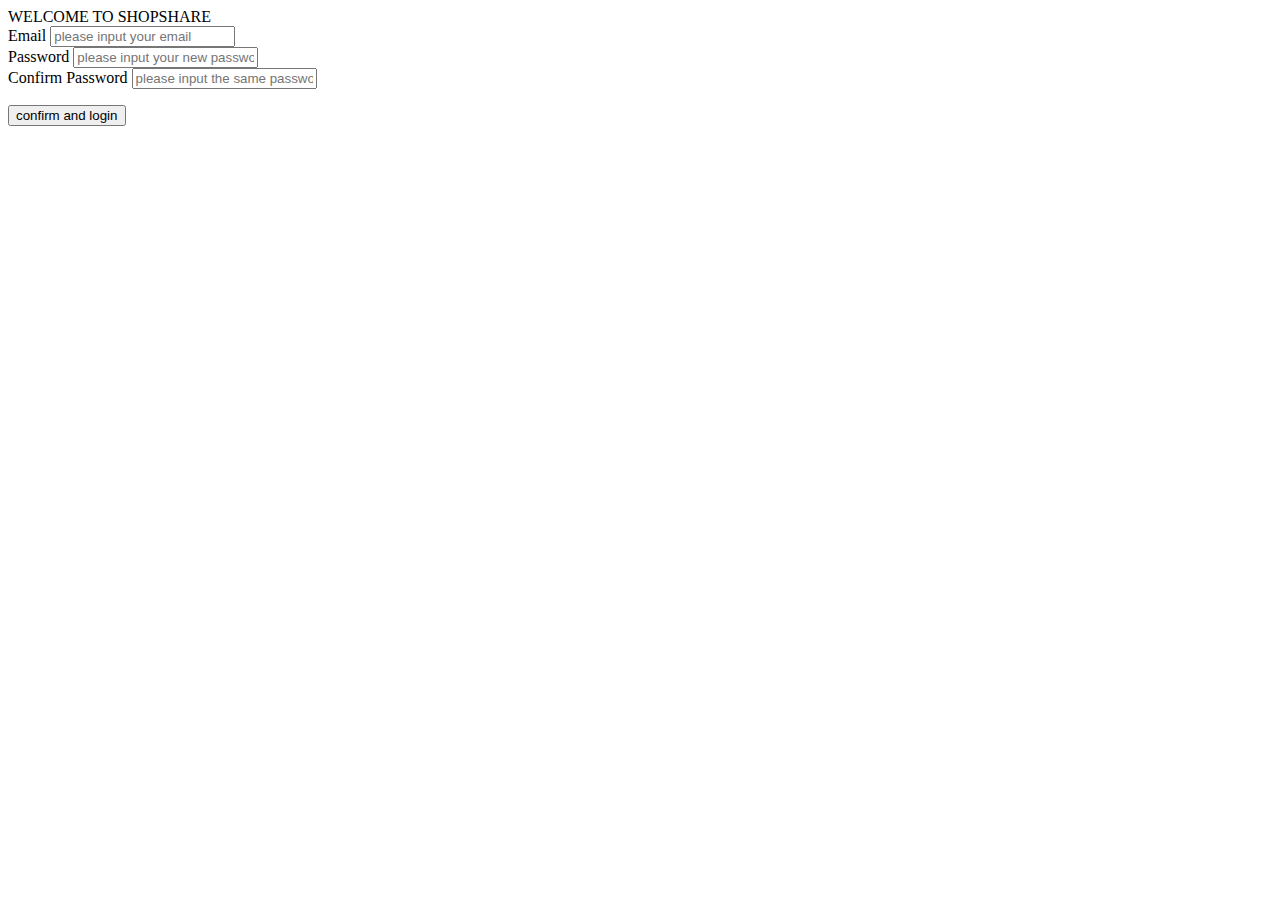
<file: src/main/resources/templates/updatePass.html>
﻿<!DOCTYPE html>
<html lang="en" xmlns:th="http://www.thymeleaf.org">

<head>
    <title>login in</title>
    <meta charset="utf-8">
    <meta name="viewport" content="width=device-width, initial-scale=1">
    <link rel="stylesheet" type="text/css" th:href="@{/fonts/font-awesome-4.7.0/css/font-awesome.min.css}">
    <link rel="stylesheet" type="text/css" th:href="@{/css/login_util.css}">
    <link rel="stylesheet" type="text/css" th:href="@{/css/login_main.css}">
</head>

<body>
    <div class="limiter">
        <div class="container-login100">
            <div class="wrap-login100">
                <div class="login100-form-title" th:style="'background: url(/images/login_cart.jpg);'">
                    <span class="login100-form-title-1">WELCOME TO SHOPSHARE</span>
                </div>

                <form class="login100-form validate-form" th:action="@{/update/password}" method="post">
                    <div class="wrap-input100 validate-input m-b-26" data-validate="please input right email">
                        <span class="label-input100">Email</span>
                        <input class="input100" type="text" name="email"
                               th:value="${email}" placeholder="please input your email">
                        <span class="focus-input100"></span>
                    </div>

                    <div class="wrap-input100 validate-input m-b-26" data-validate="please input right new password">
                        <span class="label-input100">Password</span>
                        <input class="input100" type="password" name="password1" placeholder="please input your new password">
                        <span class="focus-input100"></span>
                    </div>

                    <div class="wrap-input100 validate-input m-b-18" data-validate="password can't be null">
                        <span class="label-input100">Confirm Password</span>
                        <input class="input100" type="password" name="password2" placeholder="please input the same password">
                        <span class="focus-input100"></span>
                    </div>

                    <p style="color: red" th:text="${msg}" th:if="${not #strings.isEmpty(msg)}"></p>

                    <div class="container-login100-form-btn">
                        <button class="login100-form-btn">confirm and login</button>
                    </div>
                </form>
            </div>
        </div>
    </div>

    <script th:src="@{/js/jquery-3.2.1.min.js}"></script>
    <script th:src="@{/js/login_main.js}"></script>

 
</body>

</html>
</file>
